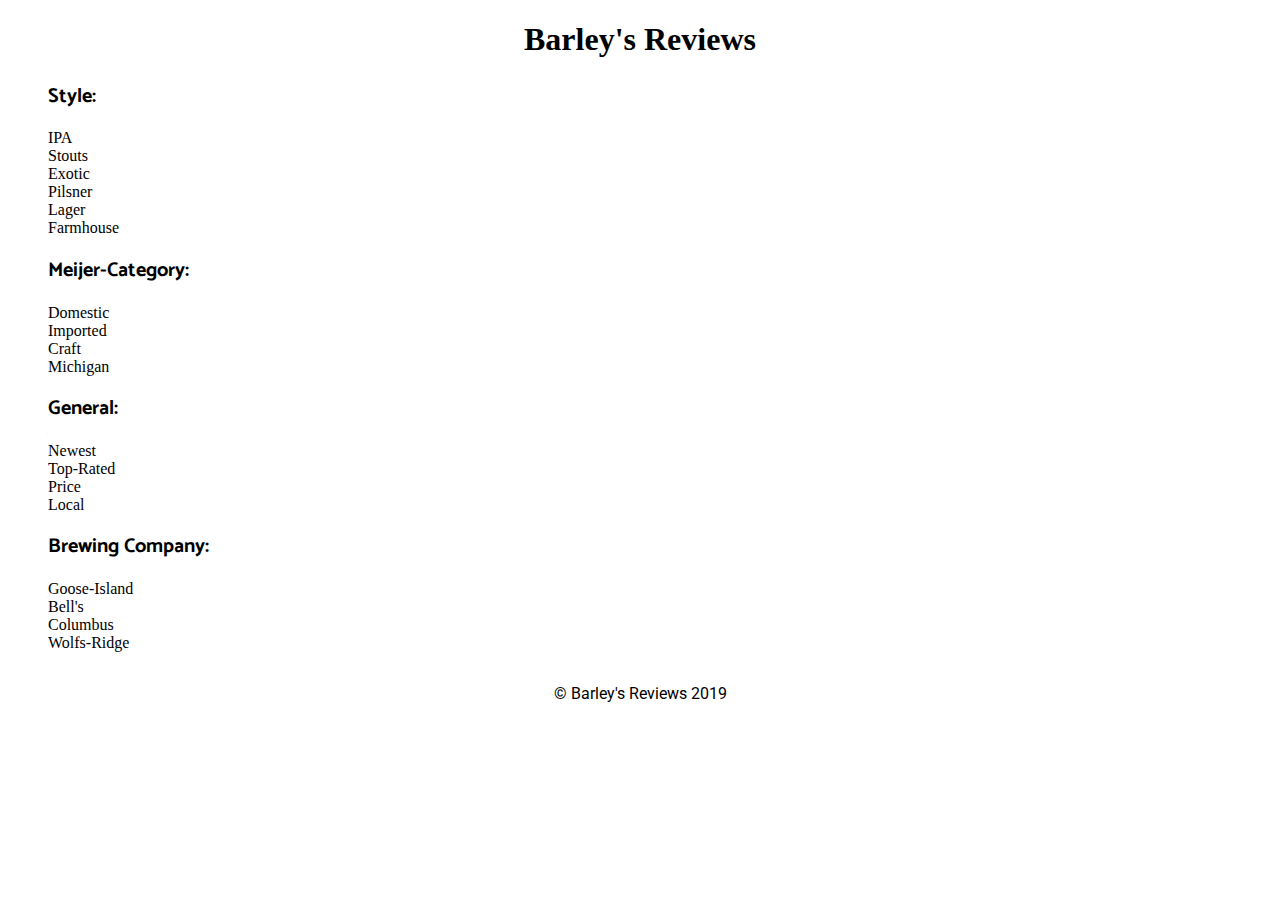
<file: src/main/resources/html/index.html>
<!DOCTYPE html>
<html lang="en">
<head>
    <meta charset="UTF-8">
    <meta name="viewport" content="width=device-width, initial-scale=1.0">
    <meta http-equiv="X-UA-Compatible" content="ie=edge">
    <title>Barley's Review</title>
    <link rel="stylesheet" href="styles.css">

    <H1>Barley's Reviews</H1>

</head>
<body>
    <div class = "wrapper">
        <ul>
                <li><h2>Style: </h2></li>
                <li>IPA</li>
                <li>Stouts</li>
                <li>Exotic</li>
                <li>Pilsner</li>
                <li>Lager</li>
                <li>Farmhouse</li>
        </ul>
        <ul>  
                <li><h2>Meijer-Category:</h2></li>
                <li>Domestic</li>
                <li>Imported</li>
                <li>Craft</li>
                <li>Michigan</li>
        </ul>   
        <ul>
                <li><h2>General:</h2></li>
                <li>Newest</li>
                <li>Top-Rated</li>
                <li>Price</li>
                <li>Local</li>
            </ul>
            <ul>
                <li><h2>Brewing Company:</h2></li>
                <li>Goose-Island</li>
                <li>Bell's</li>
                <li>Columbus</li>
                <li>Wolfs-Ridge</li>
            </ul>
    </div>  
    
    <div class="default-beer">
        <!-- This will show a default random beer when you first visit the site -->

    </div>

    <div class="user-selected-beers">
        <!-- This will be the beers that result from the user selecting from one of the four categories at the top of the page. -->
 
    </div>
</body>

<footer>
    <p>&copy; Barley's Reviews 2019</p>
</footer>

</html>
</file>
<file: src/main/resources/html/styles.css>
@import url('https://fonts.googleapis.com/css?family=Roboto&display=swap');
@import url('https://fonts.googleapis.com/css?family=Catamaran&display=swap');

:root {
    --roboto: 'Roboto', sans-serif;
    --catamaran: 'Catamaran', sans-serif;
    --navy: rgb(7, 14, 56);
    --darkgreen: rgb(39,73,39);
    --leatherbrown: rgb(142,61,7);
    --lightyellow: rgb(230,221,129);
    --skyblue: rgb(237,247,255);
}

.beer-category {
    display: flex;
    flex-direction: column;
}
.beer-image {
    display: flex;
    flex-direction: row;
}

.checked {
    color: orange;
}

footer {
    display: flex;
    justify-content: center;
    align-items: flex-end;
}

H1 {
    display: flex;
    justify-content: center;
}

h2 {
    font-family: var(--catamaran);
    font-size: 20px;
}

header {

    background-image: url("images/wood.jpg");

    
}

.header-fixed-container{
    width: 100%;
    position: fixed;
    background: var(--navy);
    border-style: ridge;
    
}

.header-list {
    display: flex;
    flex-direction: row;
    justify-content: space-around;
    align-items: center;
    
}

.header-text {
    /* font: var(--roboto);
    font color: var(--lightyellow); */
}

li {   
    list-style: none;
}

.list-box {
    
}

.main-header {
    display: flex;
    flex-direction: column;
    justify-content: space-evenly;
    align-items: space-evenly;
    border-bottom: 3px var(--lightyellow);
}

p {
    font-family: var(--roboto);
}

.single-review-container {
    display: grid;
    grid-template-columns: 400px 400px 400px;
    grid-template-rows: 400px 400px 400px;
    margin: 0 auto;
    background-image: url("images/wood.jpg");
    border: 5px var(--lightyellow);
}

.single-review-item-name {
    grid-column-start: 1;
    grid-column-end: 1;
    grid-row-start: 1;
    grid-row-end: 1;
    margin: auto auto;
    font: 40px/1 var(--catamaran);
    font-weight: bolder;
}

.single-review-item-brewery {
    grid-column-start: 1;
    grid-column-end: 1;
    grid-row-start: 2;
    grid-row-end: 2;
    font: 20px/1 var(--roboto);
    font-weight: lighter;
}

.single-review-image-container {
    grid-column: 2 / span 2;
    grid-row:    1 / span 2;
    margin: auto;
    background: black;
    
}

.single-review-item-rating {
    grid-column-start: 1;
    grid-column-end: 1;
    grid-row-start: 3;
    grid-row-end: 3; 
    font: 20px/1 var(--roboto);
    font-weight: lighter;
}

.single-review-item-text {
    grid-column: 2 / span 2;
    grid-row:    3 / span 1;
    font: 20px/1 var(--roboto);
    font-style: italic;
    font-weight: lighter;
}

.spacer {
    width: 100%;
    height: 185px;
}
<<<<<<< HEAD

=======
.review {
    border-style: solid;
    border-width: 2px;
    border-color: var(--lightyellow);
}
>>>>>>> d06ff802713ac78f942b4e5fe3d31c278c212eba


.review-page-background {

}
<<<<<<< HEAD
=======

.Wolfs-Ridge-List {
    display: flex;
    justify-content: center;
    background-color: gray;
    
}

.Wolf-Beer-List {
    display: grid;
    grid-gap: 15px 20px;
    grid-template-columns: 400px 400px 400px;
    grid-template-rows: 300px 300px 300px; 
    margin: 2rem auto;
    border-width: 2px;
    background-image: url("https://www.columbusunderground.com/wp-content/uploads/2015/11/wolfs-ridge.jpg");
    
}

.Wolf-Beer-1,
.Wolf-Beer-2,
.Wolf-Beer-3,
.Wolf-Beer-4,
.Wolf-Beer-5 {
    border-style: solid;
    text-align: center;
    background-color: lightgray;
    opacity: 0.7;
}

>>>>>>> d06ff802713ac78f942b4e5fe3d31c278c212eba
.wrapper {
    display: flex;
    flex-direction: row;
    align-items: flex-start;
}
</file>
